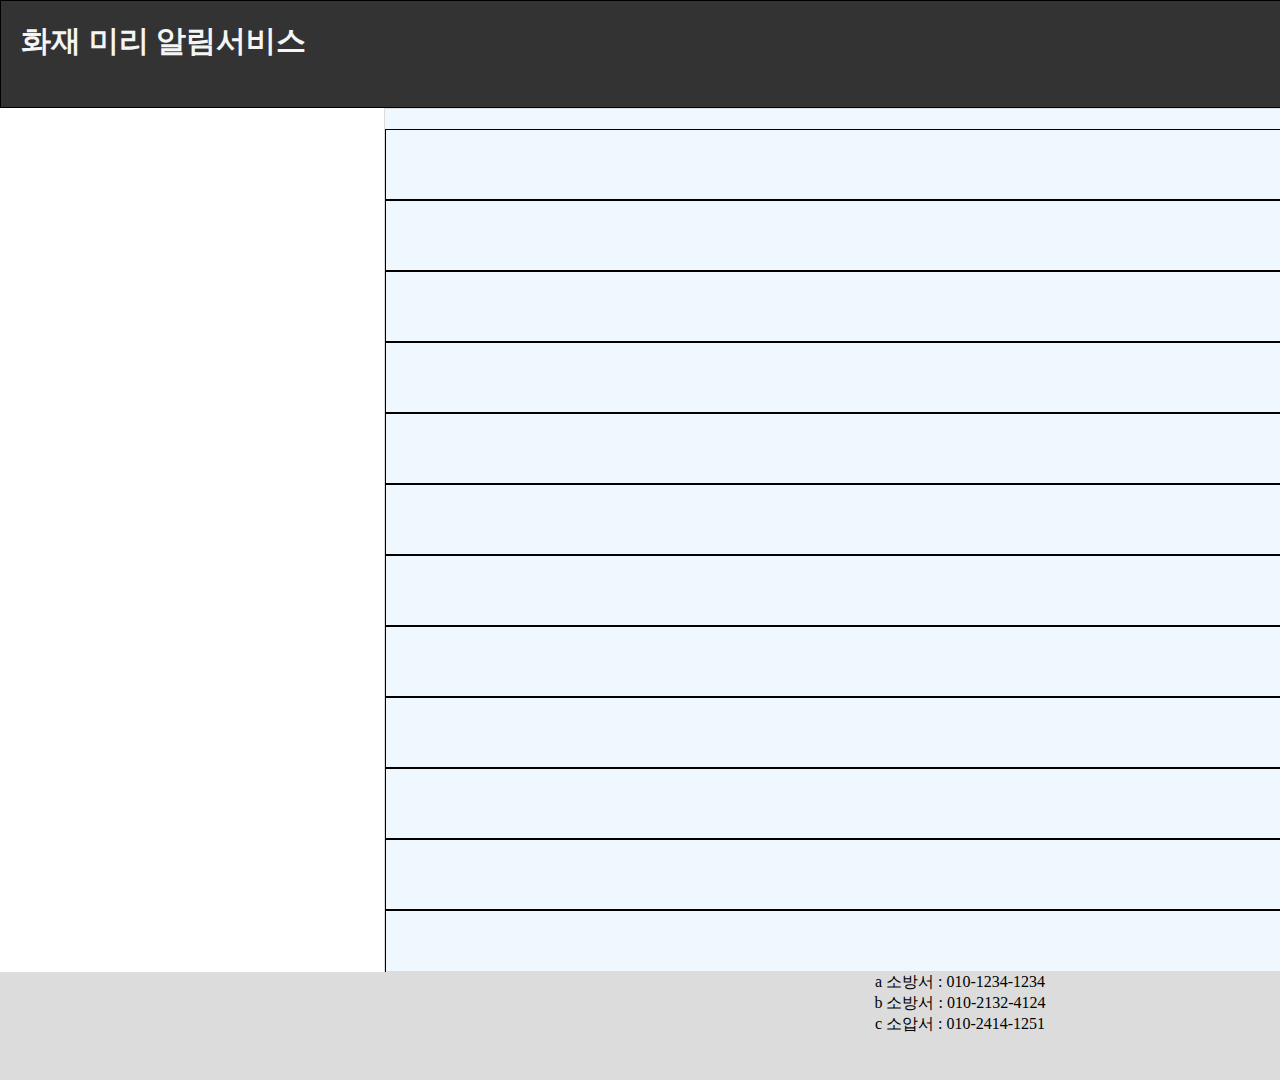
<file: src/main/resources/static/index.html>
<!DOCTYPE html>
<html lang="ko">
  <head>
    <title>Main 페이지</title>
    <meta charset="utf-8" />
    <meta name="viewport" content="width=device-width, initial-scale=1.0" />
    <meta name="keyword" content="fire, prevention" />
    <meta name="subject" content="화재 방지" />
    <meta name="description" content="소비자들 서비스 가입 페이지" />
    <link href="css/index.css" rel="stylesheet" />
    <link
      href="fontello-2d947b19/css/fontello.css"
      rel="stylesheet"
    />
    <script src="jQuery.js"></script>
    <script src="fetch.js"></script>
    <!-- <script src="location.js" defer></script> -->
    <script src="https://ajax.googleapis.com/ajax/libs/jquery/3.2.1/jquery.min.js"></script>
  </head>

  <body>
    <header id="top-menu" style="height: 10%"></header>

    <article id="join" style="height: 80%">
      
    </article>
    
    <footer style="height: 10%"></footer>

    <script>
     fetchfunc("head", "#top-menu");
     fetchfunc("foot", "footer");
     fetchfunc("list", "article")
    </script>
  </body>
</html>
</file>
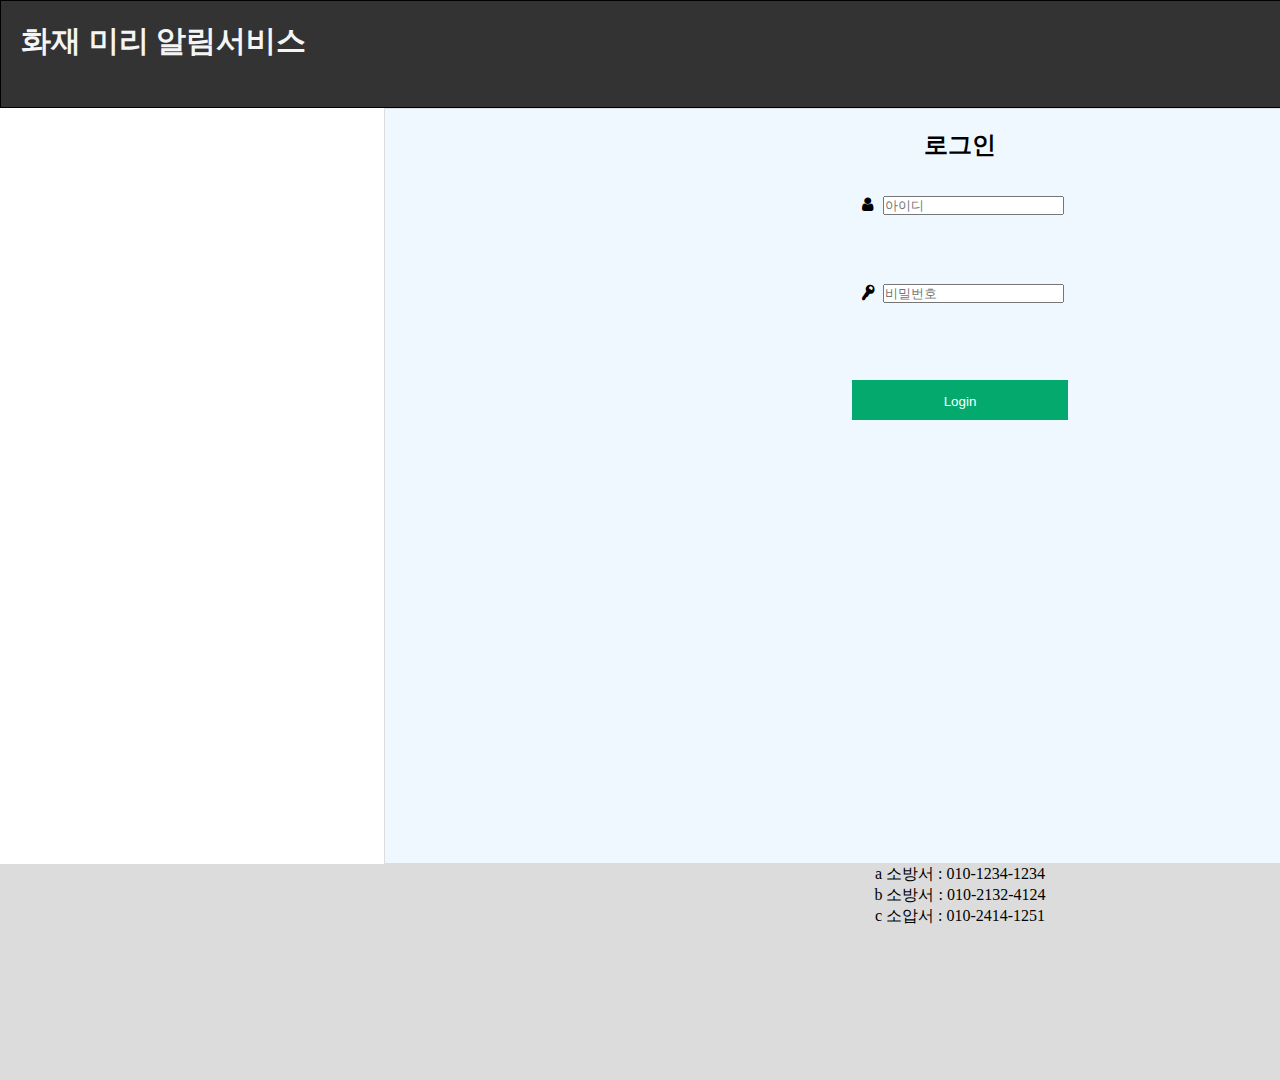
<file: src/main/resources/static/login.html>
<!DOCTYPE html>
<html lang="ko">
<head>
  <title>Main 페이지</title>
  <meta charset="utf-8" />
  <meta name="viewport" content="width=device-width, initial-scale=1.0" />
  <meta name="keyword" content="fire, prevention" />
  <meta name="subject" content="화재 방지" />
  <meta name="description" content="소비자들 서비스 가입 페이지" />
  <link href="css/index.css" rel="stylesheet" />
  <link
          href="fontello-2d947b19/css/fontello.css"
          rel="stylesheet"
  />
  <script src="jQuery.js"></script>
  <script src="fetch.js"></script>
  <script src="location.js"></script>

  <script src="https://ajax.googleapis.com/ajax/libs/jquery/3.2.1/jquery.min.js"></script>
</head>

<body>
<header id="top-menu" style="height: 10%"></header>

<article id="join" style="height: 70%">
  <h2>로그인</h2>
  <div>
    <i class="icon-user"></i>
    <input type="text" id="firestationname" placeholder="아이디" />
  </div>
  <div>
    <i class="icon-key"></i>
    <input type="password" id="firestationpassword" placeholder="비밀번호" />
  </div>
  <div>
    <button id="btn-login" type="submit">Login</button>
  </div>
  </form>
</article>

<footer style="height: 20%"></footer>

<script>
      fetchfunc("head", "#top-menu");
      fetchfunc("foot", "footer");
    </script>
<script src="js/user.js"></script>
</body>
</html>
</file>
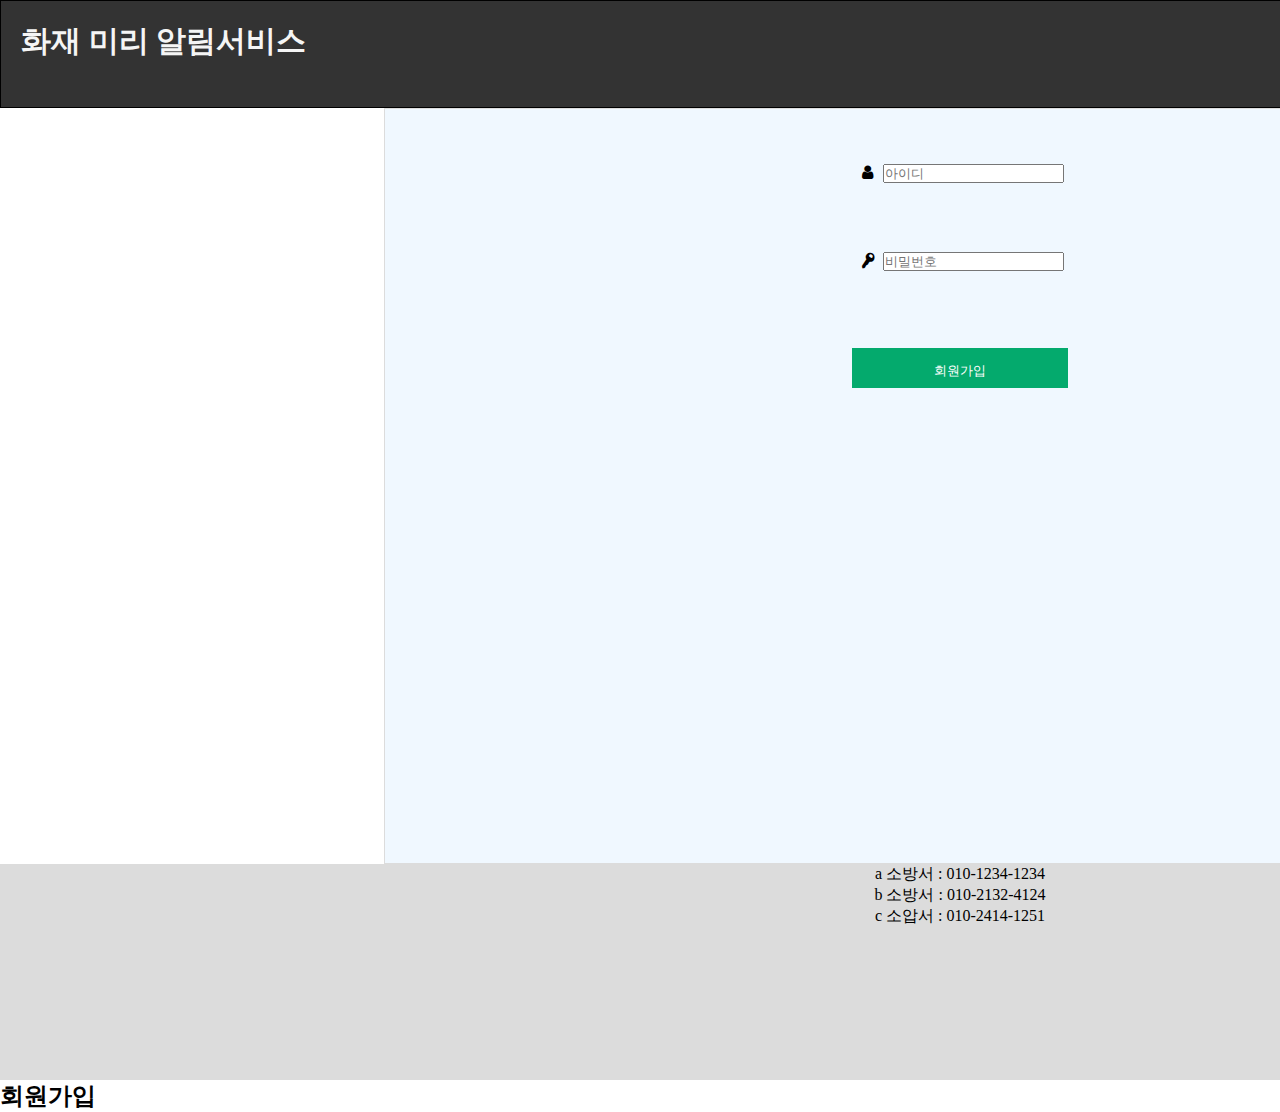
<file: src/main/resources/static/new.html>
<!DOCTYPE html>
<html lang="ko">
<head>
    <title>Main 페이지</title>
    <meta charset="utf-8" />
    <meta name="viewport" content="width=device-width, initial-scale=1.0" />
    <meta name="keyword" content="fire, prevention" />
    <meta name="subject" content="화재 방지" />
    <meta name="description" content="소비자들 서비스 가입 페이지" />
    <link href="css/index.css" rel="stylesheet" />
    <link
            href="fontello-2d947b19/css/fontello.css"
            rel="stylesheet"
    />
    <script src="jQuery.js"></script>
    <script src="fetch.js"></script>
    <script src="location.js"></script>

    <script src="https://ajax.googleapis.com/ajax/libs/jquery/3.2.1/jquery.min.js"></script>
</head>

<body>
<header id="top-menu" style="height: 10%"></header>

<article id="join" style="height: 70%">
    <form>
        <div>
            <i class="icon-user"></i>
            <input  type="text" id="firestationname" placeholder="아이디"/>
        </div>
        <div>
            <i class="icon-key"></i>
            <input type="password" id="firestationpassword" placeholder="비밀번호"/>
        </div>

        <div>
            <button id="btn-fire" type="submit">회원가입</button>
        </div>

    </form>
</article>

<footer style="height: 20%"></footer>

<script>
      fetchfunc("head", "#top-menu");
      fetchfunc("foot", "footer");
    </script>
<script src="js/user.js"></script>
</body>
</html>

<h2>회원가입</h2>
</file>
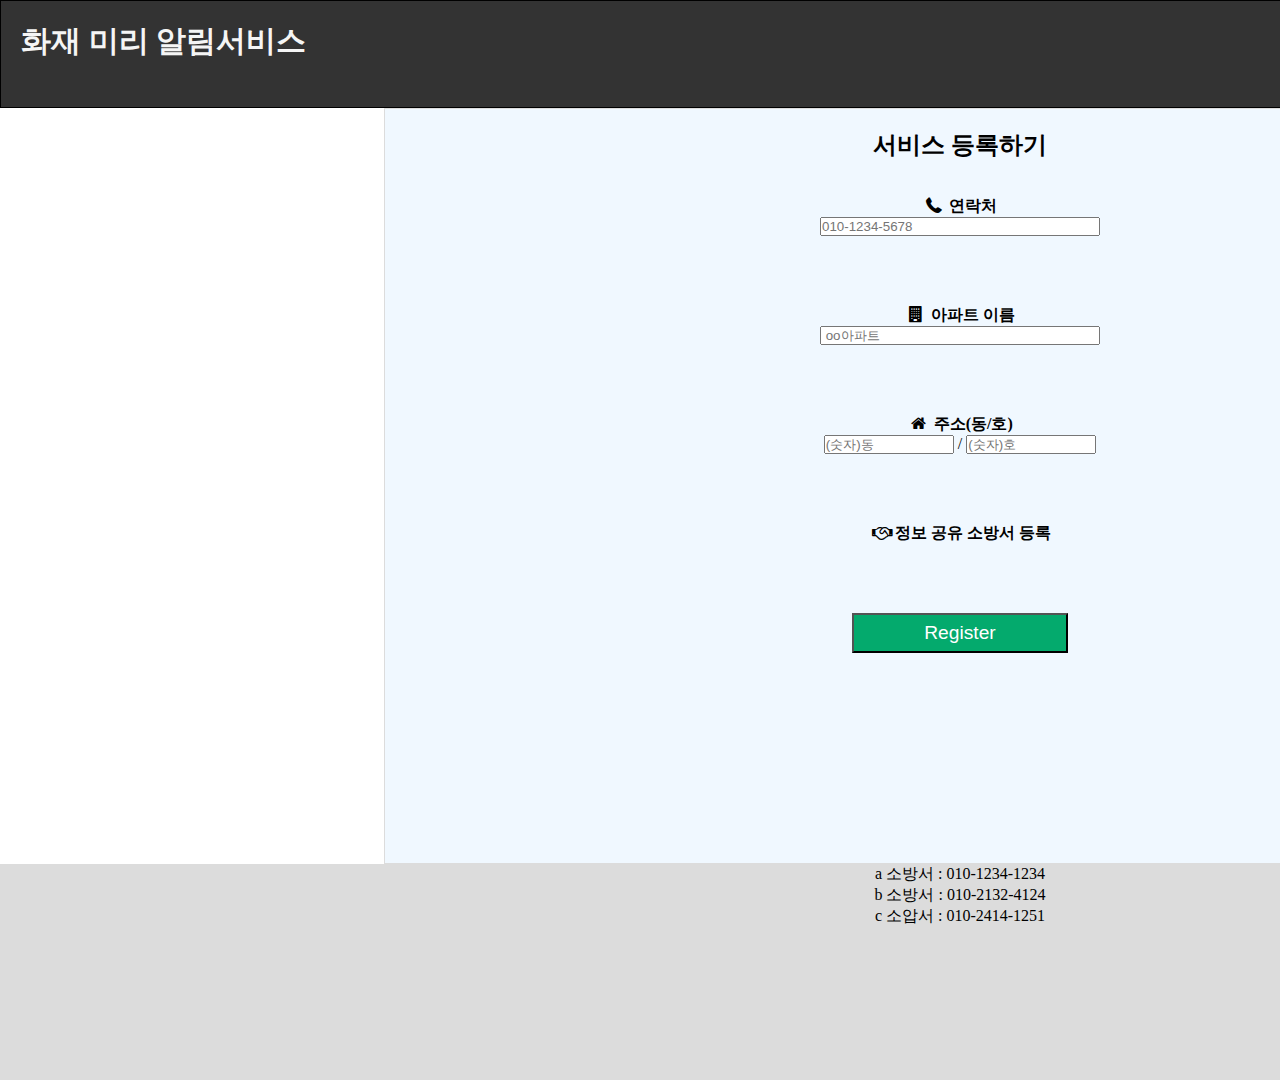
<file: src/main/resources/static/Regist.html>
<!DOCTYPE html>
<html lang="ko">
  <head>
    <title>Main 페이지</title>
    <meta charset="utf-8" />
    <meta name="viewport" content="width=device-width, initial-scale=1.0" />
    <meta name="keyword" content="fire, prevention" />
    <meta name="subject" content="화재 방지" />
    <meta name="description" content="소비자들 서비스 가입 페이지" />
    <link href="css/index.css" rel="stylesheet" />
    <link
      href="fontello-2d947b19/css/fontello.css"
      rel="stylesheet"
    />
    <script src="jQuery.js"></script>
    <script src="fetch.js"></script>
    <script src="location.js"></script>
    <script src="https://ajax.googleapis.com/ajax/libs/jquery/3.2.1/jquery.min.js"></script>
  </head>

  <body>
    <header id="top-menu" style="height: 10%"></header>

    <article id="join" style="height: 70%">
      <h2>서비스 등록하기</h2>
      <form>
        <div>
          <i class="icon-phone"></i>
          <b>연락처</b><br />

          <input
            type="tel"
            id="telephone"
            pattern="[0-9]{3}-[0-9]{4}-[0-9]{4}"
            placeholder="010-1234-5678"
            style="width: 280px"
          />
        </div>
        <div>
          <i class="icon-building-filled"></i>
          <b>아파트 이름</b><br />

          <input
            type="text"
            id="apartname"
            placeholder=" oo아파트"
            style="width: 280px"
          />
        </div>

        <div>
          <i class="icon-home"></i>
          <b>주소(동/호)</b><br />

          <input
            type="number"
            id="building"
            placeholder="(숫자)동"
            style="width: 130px"
          />
          /
          <input
            type="number"
            id="unit"
            style="width: 130px"
            placeholder="(숫자)호"
          />
        </div>

        <div id="fires">
          <i class="icon-handshake-o"></i>

          <b>정보 공유 소방서 등록</b><br />
          <b id="info"></b>
          <input
            type="text"
            hidden
            id="nearest_station"
            name="station"
            value=""
          />
        </div>

        <div>
          <input id="btn-save" type="submit" value="Register" />
        </div>
      </form>
    </article>

    <footer style="height: 20%"></footer>

    <script>
      fetchfunc("head", "#top-menu");
      fetchfunc("foot", "footer");
    </script>
    <script src="js/user.js"></script>
  </body>
</html>
</file>
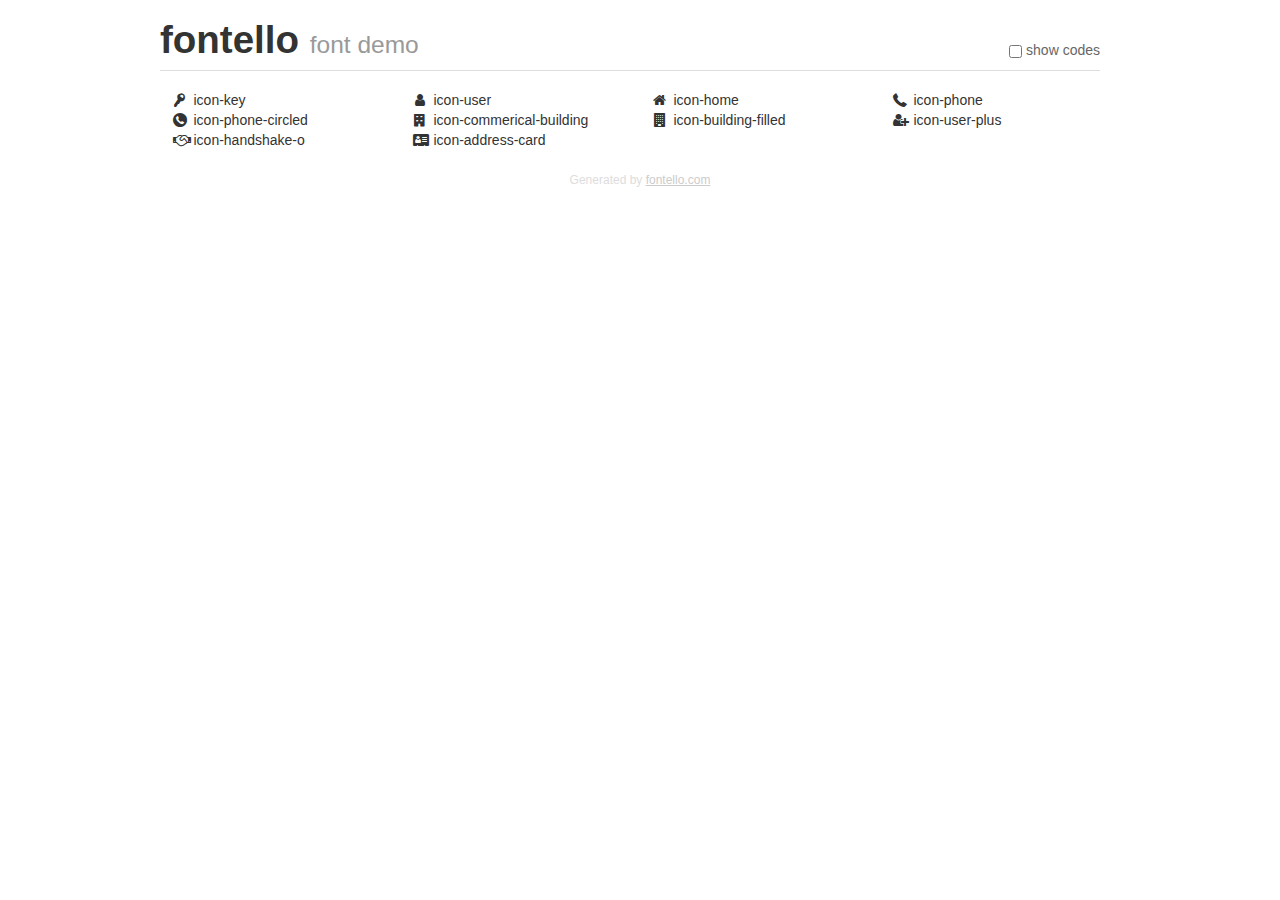
<file: src/main/resources/static/fontello-2d947b19/demo.html>
<!DOCTYPE html>
<html>
  <head>
    <!--[if lt IE 9
      ]><script
        language="javascript"
        type="text/javascript"
        src="//html5shim.googlecode.com/svn/trunk/html5.js"
      ></script
    ><![endif]-->
    <meta charset="UTF-8" />
    <style>
      html {
        font-size: 100%;
        -webkit-text-size-adjust: 100%;
        -ms-text-size-adjust: 100%;
      }
      a:focus {
        outline: thin dotted #333;
        outline: 5px auto -webkit-focus-ring-color;
        outline-offset: -2px;
      }
      a:hover,
      a:active {
        outline: 0;
      }
      input {
        margin: 0;
        font-size: 100%;
        vertical-align: middle;
        *overflow: visible;
        line-height: normal;
      }
      input::-moz-focus-inner {
        padding: 0;
        border: 0;
      }
      body {
        margin: 0;
        font-family: "Helvetica Neue", Helvetica, Arial, sans-serif;
        font-size: 14px;
        line-height: 20px;
        color: #333;
        background-color: #fff;
      }
      a {
        color: #08c;
        text-decoration: none;
      }
      a:hover {
        color: #005580;
        text-decoration: underline;
      }
      .row {
        margin-left: -20px;
        *zoom: 1;
      }
      .row:before,
      .row:after {
        display: table;
        content: "";
        line-height: 0;
      }
      .row:after {
        clear: both;
      }
      .span3 {
        float: left;
        min-height: 1px;
        margin-left: 20px;
        width: 220px;
      }
      .container {
        width: 940px;
        margin-right: auto;
        margin-left: auto;
        *zoom: 1;
      }
      .container:before,
      .container:after {
        display: table;
        content: "";
        line-height: 0;
      }
      .container:after {
        clear: both;
      }
      small {
        font-size: 85%;
      }
      h1 {
        margin: 10px 0;
        font-family: inherit;
        font-weight: bold;
        line-height: 20px;
        color: inherit;
        text-rendering: optimizelegibility;
        line-height: 40px;
        font-size: 38.5px;
      }
      h1 small {
        font-weight: normal;
        line-height: 1;
        color: #999;
        font-size: 24.5px;
      }

      body {
        margin-top: 90px;
      }
      .header {
        position: fixed;
        top: 0;
        left: 50%;
        margin-left: -480px;
        background-color: #fff;
        border-bottom: 1px solid #ddd;
        padding-top: 10px;
        z-index: 10;
      }
      .footer {
        color: #ddd;
        font-size: 12px;
        text-align: center;
        margin-top: 20px;
      }
      .footer a {
        color: #ccc;
        text-decoration: underline;
      }
      .the-icons {
        font-size: 14px;
        line-height: 24px;
      }
      .switch {
        position: absolute;
        right: 0;
        bottom: 10px;
        color: #666;
      }
      .switch input {
        margin-right: 0.3em;
      }
      .codesOn .i-name {
        display: none;
      }
      .codesOn .i-code {
        display: inline;
      }
      .i-code {
        display: none;
      }
      @font-face {
        font-family: "fontello";
        src: url("./font/fontello.eot?67648469");
        src: url("./font/fontello.eot?67648469#iefix")
            format("embedded-opentype"),
          url("./font/fontello.woff?67648469") format("woff"),
          url("./font/fontello.ttf?67648469") format("truetype"),
          url("./font/fontello.svg?67648469#fontello") format("svg");
        font-weight: normal;
        font-style: normal;
      }
      .demo-icon {
        font-family: "fontello";
        font-style: normal;
        font-weight: normal;
        speak: never;

        display: inline-block;
        text-decoration: inherit;
        width: 1em;
        margin-right: 0.2em;
        text-align: center;
        /* opacity: .8; */

        /* For safety - reset parent styles, that can break glyph codes*/
        font-variant: normal;
        text-transform: none;

        /* fix buttons height, for twitter bootstrap */
        line-height: 1em;

        /* Animation center compensation - margins should be symmetric */
        /* remove if not needed */
        margin-left: 0.2em;

        /* You can be more comfortable with increased icons size */
        /* font-size: 120%; */

        /* Font smoothing. That was taken from TWBS */
        -webkit-font-smoothing: antialiased;
        -moz-osx-font-smoothing: grayscale;

        /* Uncomment for 3D effect */
        /* text-shadow: 1px 1px 1px rgba(127, 127, 127, 0.3); */
      }
    </style>
    <link rel="stylesheet" href="css/animation.css" />
    <!--[if IE 7
      ]><link rel="stylesheet" href="css/" + font.fontname + "-ie7.css"><!
    [endif]-->
    <script>
      function toggleCodes(on) {
        var obj = document.getElementById("icons");

        if (on) {
          obj.className += " codesOn";
        } else {
          obj.className = obj.className.replace(" codesOn", "");
        }
      }
    </script>
  </head>
  <body>
    <div class="container header">
      <h1>fontello <small>font demo</small></h1>
      <label class="switch">
        <input type="checkbox" onclick="toggleCodes(this.checked)" />show codes
      </label>
    </div>
    <div class="container" id="icons">
      <div class="row">
        <div class="span3" title="Code: 0xe800">
          <i class="demo-icon icon-key">&#xe800;</i>
          <span class="i-name">icon-key</span><span class="i-code">0xe800</span>
        </div>
        <div class="span3" title="Code: 0xe801">
          <i class="demo-icon icon-user">&#xe801;</i>
          <span class="i-name">icon-user</span
          ><span class="i-code">0xe801</span>
        </div>
        <div class="span3" title="Code: 0xe802">
          <i class="demo-icon icon-home">&#xe802;</i>
          <span class="i-name">icon-home</span
          ><span class="i-code">0xe802</span>
        </div>
        <div class="span3" title="Code: 0xe803">
          <i class="demo-icon icon-phone">&#xe803;</i>
          <span class="i-name">icon-phone</span
          ><span class="i-code">0xe803</span>
        </div>
      </div>
      <div class="row">
        <div class="span3" title="Code: 0xe804">
          <i class="demo-icon icon-phone-circled">&#xe804;</i>
          <span class="i-name">icon-phone-circled</span
          ><span class="i-code">0xe804</span>
        </div>
        <div class="span3" title="Code: 0xe811">
          <i class="demo-icon icon-commerical-building">&#xe811;</i>
          <span class="i-name">icon-commerical-building</span
          ><span class="i-code">0xe811</span>
        </div>
        <div class="span3" title="Code: 0xf1ad">
          <i class="demo-icon icon-building-filled">&#xf1ad;</i>
          <span class="i-name">icon-building-filled</span
          ><span class="i-code">0xf1ad</span>
        </div>
        <div class="span3" title="Code: 0xf234">
          <i class="demo-icon icon-user-plus">&#xf234;</i>
          <span class="i-name">icon-user-plus</span
          ><span class="i-code">0xf234</span>
        </div>
      </div>
      <div class="row">
        <div class="span3" title="Code: 0xf2b5">
          <i class="demo-icon icon-handshake-o">&#xf2b5;</i>
          <span class="i-name">icon-handshake-o</span
          ><span class="i-code">0xf2b5</span>
        </div>
        <div class="span3" title="Code: 0xf2bb">
          <i class="demo-icon icon-address-card">&#xf2bb;</i>
          <span class="i-name">icon-address-card</span
          ><span class="i-code">0xf2bb</span>
        </div>
      </div>
    </div>
    <div class="container footer">
      Generated by <a href="https://fontello.com">fontello.com</a>
    </div>
  </body>
</html>
</file>
<file: src/main/resources/static/css/index.css>
*{
    box-sizing: border-box;
    margin:0;
    padding:0;
}
a{
    text-decoration: none;
}
html,body{
    width: 1920px;
    height: 1080px;;
    margin:auto;
}
#top-menu{
    background-color: #333;
    padding-bottom:20px;
    padding-top:20px;
    padding-left:20px;
    border:1px solid black;
    overflow: hidden;
    width: 100%;
    height: 10%;
}

ul li{
    list-style-type: none;
    padding-right: 3%;
    float:right;
    font-weight: bolder;
    font-size: larger;
}
ul #home:hover, ul .menu:hover{
    color: black;
    cursor: pointer;
}

#home{
    float:left;
    font-size: 30px;
    text-decoration: none;
    color:whitesmoke;
}
.menu{
    color:whitesmoke;
    text-decoration: none;
}

#join{
    padding-top: 20px;
    width: 60%;
    background-color: aliceblue;
    margin:auto;
    border: 1px solid gainsboro;
}
#join h1{
    text-align: center;
    padding-top: 100px;
}
#join h2{
    text-align: center;
}
#join div{
    margin: auto;
    width:100%;
    text-align: center;
    padding: 3%;

}
#deselect{
    background-color:aliceblue;
    color:black;
    font-weight: bolder;
}
#deselect:hover{
    background-color: black;
    color:white
}
#btn-save{
    font-size: larger;
    margin:auto;
    width:20%;
    height: 40px;
    background-color: #04AA6D;
    color:white;
}

#btn-save:hover{
    filter:opacity(0.7);
    color:black;
}
footer{
    margin:0;
    width:100%;
    background-color: gainsboro;
    text-align: center;

}
button {
    background-color: #04AA6D;
    color: white;
    padding: 14px 20px;
    margin: 8px 0;
    border: none;
    cursor: pointer;
    width:20%;
    height: 40px;
  }

  ol{
    list-style:none;
    overflow: auto;
    height: 864px;
  }
  .li{
    border: 1px solid black;
    width:1152px;
  }
</file>
<file: src/main/resources/static/fontello-2d947b19/css/fontello.css>
@font-face {
  font-family: 'fontello';
  src: url('../font/fontello.eot?11867134');
  src: url('../font/fontello.eot?11867134#iefix') format('embedded-opentype'),
       url('../font/fontello.woff2?11867134') format('woff2'),
       url('../font/fontello.woff?11867134') format('woff'),
       url('../font/fontello.ttf?11867134') format('truetype'),
       url('../font/fontello.svg?11867134#fontello') format('svg');
  font-weight: normal;
  font-style: normal;
}
/* Chrome hack: SVG is rendered more smooth in Windozze. 100% magic, uncomment if you need it. */
/* Note, that will break hinting! In other OS-es font will be not as sharp as it could be */
/*
@media screen and (-webkit-min-device-pixel-ratio:0) {
  @font-face {
    font-family: 'fontello';
    src: url('../font/fontello.svg?11867134#fontello') format('svg');
  }
}
*/
[class^="icon-"]:before, [class*=" icon-"]:before {
  font-family: "fontello";
  font-style: normal;
  font-weight: normal;
  speak: never;

  display: inline-block;
  text-decoration: inherit;
  width: 1em;
  margin-right: .2em;
  text-align: center;
  /* opacity: .8; */

  /* For safety - reset parent styles, that can break glyph codes*/
  font-variant: normal;
  text-transform: none;

  /* fix buttons height, for twitter bootstrap */
  line-height: 1em;

  /* Animation center compensation - margins should be symmetric */
  /* remove if not needed */
  margin-left: .2em;

  /* you can be more comfortable with increased icons size */
  /* font-size: 120%; */

  /* Font smoothing. That was taken from TWBS */
  -webkit-font-smoothing: antialiased;
  -moz-osx-font-smoothing: grayscale;

  /* Uncomment for 3D effect */
  /* text-shadow: 1px 1px 1px rgba(127, 127, 127, 0.3); */
}

.icon-key:before { content: '\e800'; } /* '' */
.icon-user:before { content: '\e801'; } /* '' */
.icon-home:before { content: '\e802'; } /* '' */
.icon-phone:before { content: '\e803'; } /* '' */
.icon-phone-circled:before { content: '\e804'; } /* '' */
.icon-commerical-building:before { content: '\e811'; } /* '' */
.icon-building-filled:before { content: '\f1ad'; } /* '' */
.icon-user-plus:before { content: '\f234'; } /* '' */
.icon-handshake-o:before { content: '\f2b5'; } /* '' */
.icon-address-card:before { content: '\f2bb'; } /* '' */
</file>
<file: src/main/resources/static/fontello-2d947b19/css/animation.css>
/*
   Animation example, for spinners
*/
.animate-spin {
  -moz-animation: spin 2s infinite linear;
  -o-animation: spin 2s infinite linear;
  -webkit-animation: spin 2s infinite linear;
  animation: spin 2s infinite linear;
  display: inline-block;
}
@-moz-keyframes spin {
  0% {
    -moz-transform: rotate(0deg);
    -o-transform: rotate(0deg);
    -webkit-transform: rotate(0deg);
    transform: rotate(0deg);
  }

  100% {
    -moz-transform: rotate(359deg);
    -o-transform: rotate(359deg);
    -webkit-transform: rotate(359deg);
    transform: rotate(359deg);
  }
}
@-webkit-keyframes spin {
  0% {
    -moz-transform: rotate(0deg);
    -o-transform: rotate(0deg);
    -webkit-transform: rotate(0deg);
    transform: rotate(0deg);
  }

  100% {
    -moz-transform: rotate(359deg);
    -o-transform: rotate(359deg);
    -webkit-transform: rotate(359deg);
    transform: rotate(359deg);
  }
}
@-o-keyframes spin {
  0% {
    -moz-transform: rotate(0deg);
    -o-transform: rotate(0deg);
    -webkit-transform: rotate(0deg);
    transform: rotate(0deg);
  }

  100% {
    -moz-transform: rotate(359deg);
    -o-transform: rotate(359deg);
    -webkit-transform: rotate(359deg);
    transform: rotate(359deg);
  }
}
@-ms-keyframes spin {
  0% {
    -moz-transform: rotate(0deg);
    -o-transform: rotate(0deg);
    -webkit-transform: rotate(0deg);
    transform: rotate(0deg);
  }

  100% {
    -moz-transform: rotate(359deg);
    -o-transform: rotate(359deg);
    -webkit-transform: rotate(359deg);
    transform: rotate(359deg);
  }
}
@keyframes spin {
  0% {
    -moz-transform: rotate(0deg);
    -o-transform: rotate(0deg);
    -webkit-transform: rotate(0deg);
    transform: rotate(0deg);
  }

  100% {
    -moz-transform: rotate(359deg);
    -o-transform: rotate(359deg);
    -webkit-transform: rotate(359deg);
    transform: rotate(359deg);
  }
}
</file>
